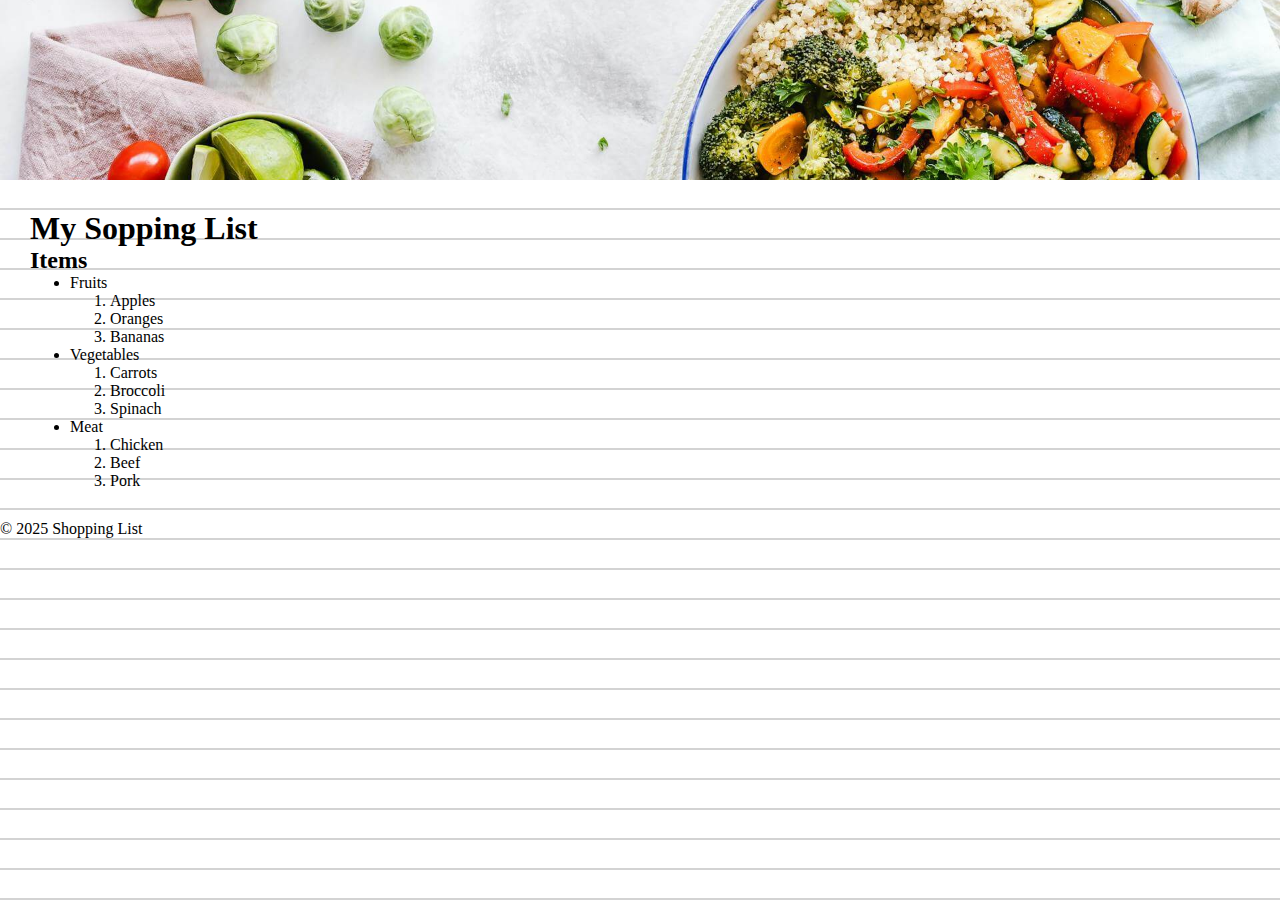
<file: index.html>
<!DOCTYPE html>
<html lang="en">
  <head>
    <meta charset="utf-8" />
    <meta name="viewport" content="width=device-width" initial-scale="1.0" />
    <meta name="description" content="Shopping List Practic" />
    <meta name="author" content="Abel Beltrán" />
    <meta name="keywords" content="Shopping List" />
    <meta name="robots" content="index, follow" />
    <title>Shopping List</title>
    <link rel="stylesheet" href="./css/styles.css" />
  </head>
  <body class="notebook-paper">
    <header class="header"></header>
    <main class="main">
      <h1>My Sopping List</h1>
      <section>
        <h2>Items</h2>
        <ul>
          <li>Fruits</li>
          <ol>
            <li><a href="./recipe.html">Apples</a></li>
            <li><a href="./recipe.html">Oranges</a></li>
            <li><a href="./recipe.html">Bananas</a></li>
          </ol>
          <li>Vegetables</li>
          <ol>
            <li><a href="#">Carrots</a></li>
            <li><a href="#">Broccoli</a></li>
            <li><a href="#">Spinach</a></li>
          </ol>
          <li>Meat</li>
          <ol>
            <li><a href="#">Chicken</a></li>
            <li><a href="#">Beef</a></li>
            <li><a href="#">Pork</a></li>
          </ol>
        </ul>
      </section>
    </main>
    <footer>
      <p>&copy; 2025 Shopping List</p>
    </footer>
  </body>
</html>
</file>
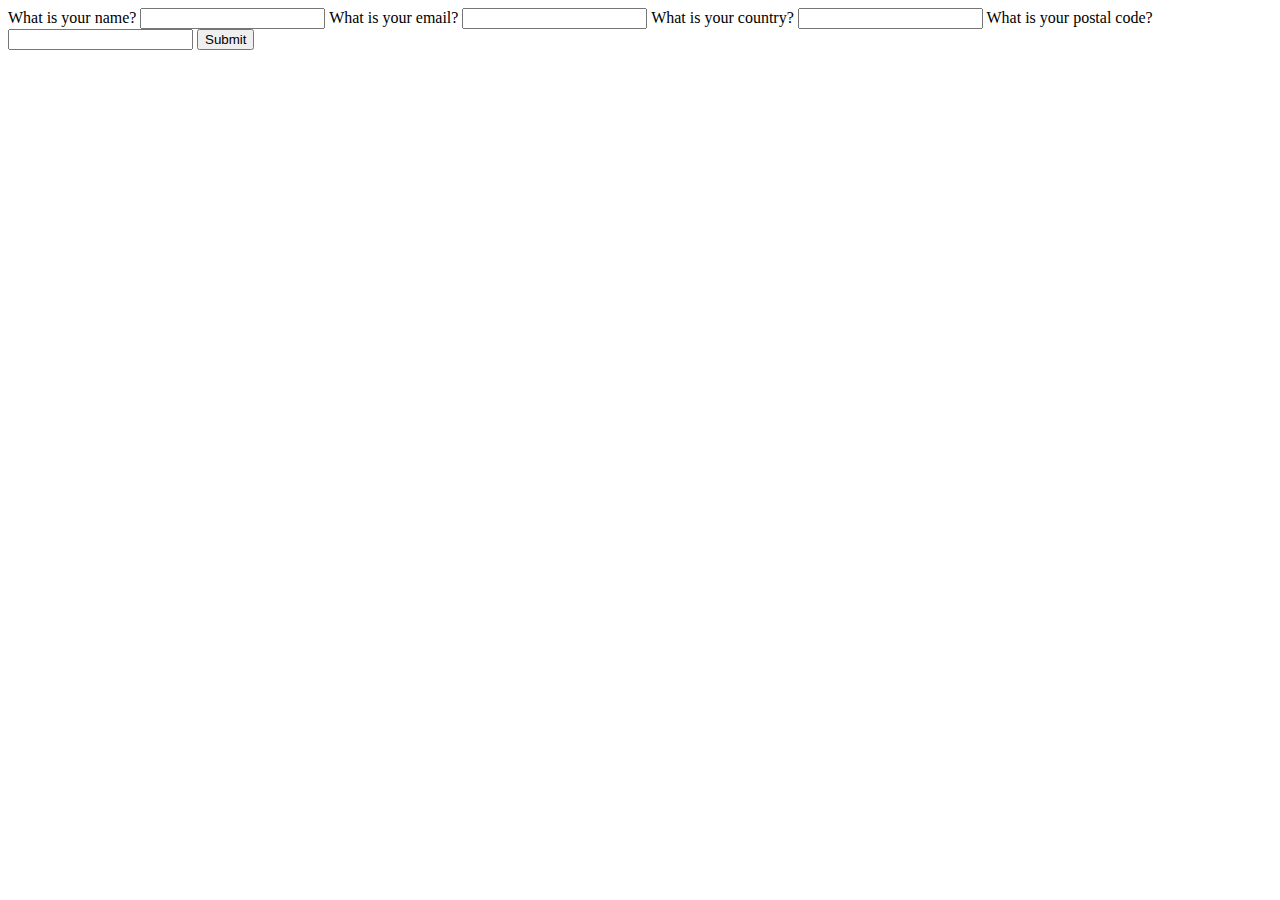
<file: calendar-class/index.html>
<!DOCTYPE html>
<html lang="en">
  <head>
    <meta charset="UTF-8" />
    <meta name="viewport" content="width=device-width, initial-scale=1.0" />
    <title>Calendar Class</title>
  </head>
  <body>
    <main>
      <form action="">
        <label for="name">
          <span>What is your name?</span>
          <input type="text" name="name" id="name" autocomplete="names" required />
        </label>
        <label for="email">
          <span>What is your email?</span>
          <input type="email" name="email" id="email" autocomplete="email" required />
        </label>
        <label for="country">
          <span>What is your country?</span>
          <input type="text" name="country" id="country" autocomplete="country" required />
        </label>
        <label for="postal-code">
          <span>What is your postal code?</span>
          <input type="number" name="postal-code" id="postal-code" autocomplete="postal-code" requireds />
        </label>
        <input type="submit" value="Submit" />
      </form>
    </main>
  </body>
</html>
</file>
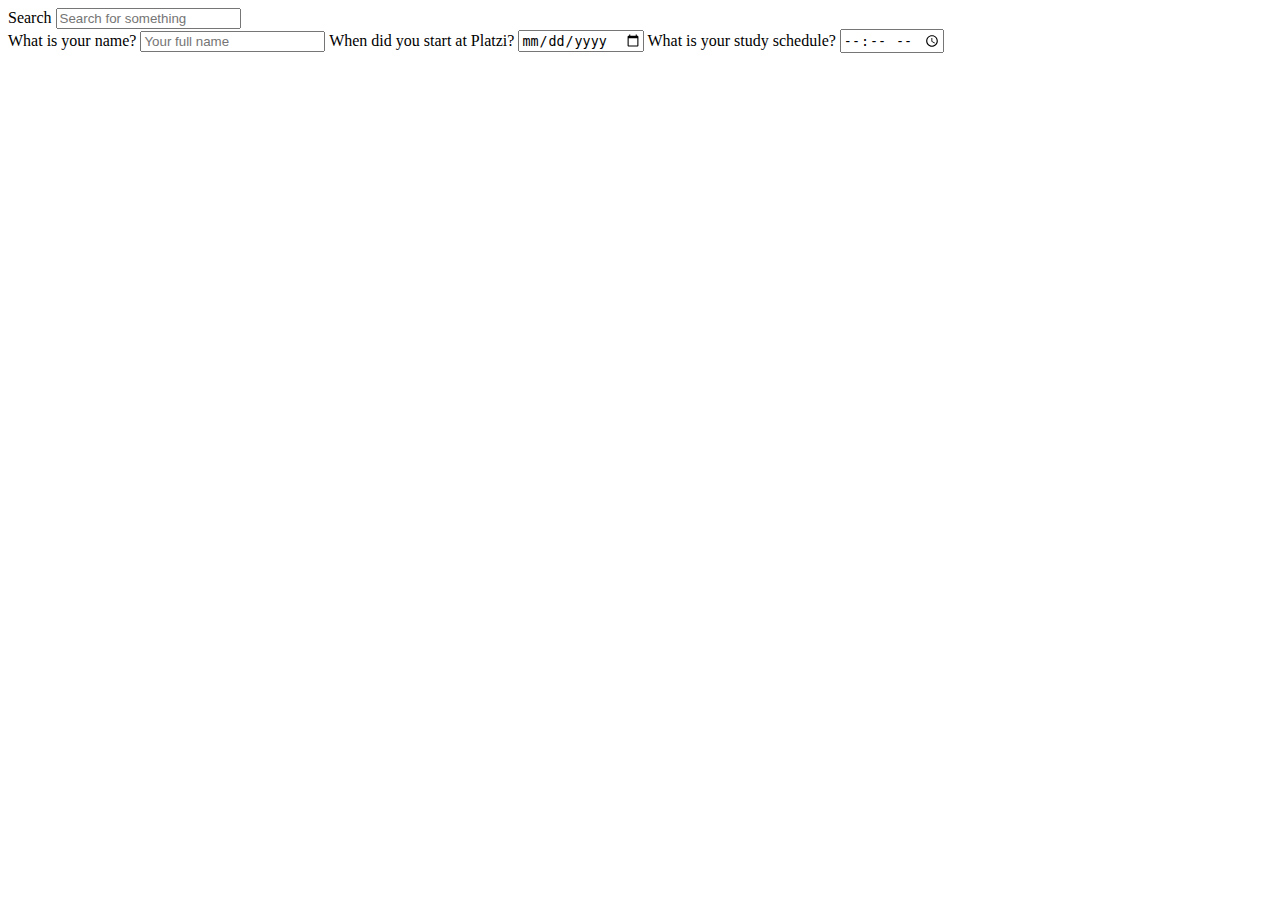
<file: form-class/index.html>
<!DOCTYPE html>
<html lang="en">
  <head>
    <meta charset="UTF-8" />
    <meta name="viewport" content="width=device-width, initial-scale=1.0" />
    <title>Form Class</title>
  </head>
  <body>
    <form>
      <search>
        <label for="search">
          <span>Search</span>
          <input type="search" id="search" placeholder="Search for something" />
        </label>
      </search>
      <label for="name">
        <span>What is your name?</span>
        <input type="text" id="name" placeholder="Your full name" />
      </label>
      <label for="platzi-start">
        <span>When did you start at Platzi?</span>
        <input type="date" id="platzi-start" />
      </label>
      <label for="schedule">
        <span>What is your study schedule?</span>
        <input type="time" id="schedule" />
      </label>
    </form>
  </body>
</html>
</file>
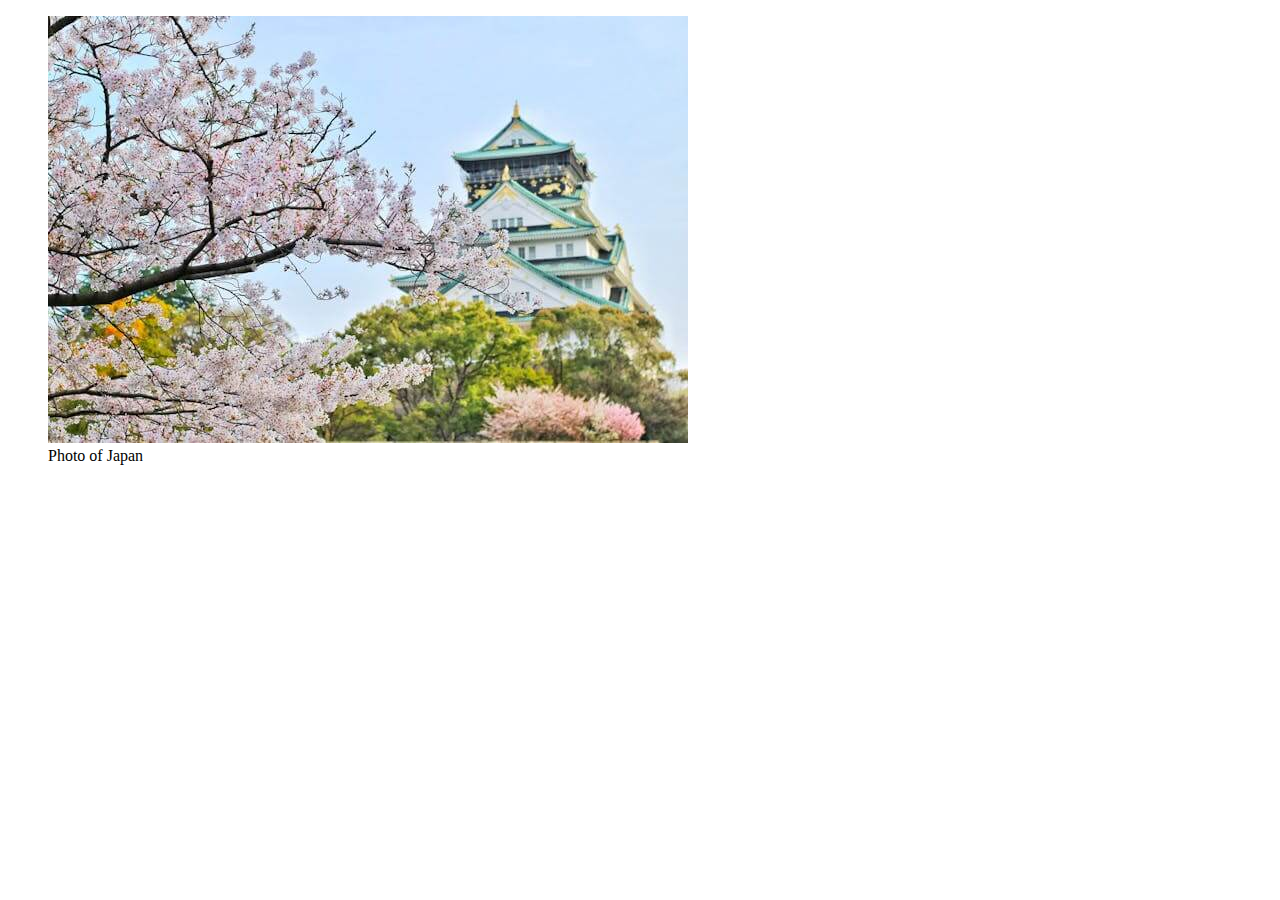
<file: img-class/index.html>
<!DOCTYPE html>
<html lang="en">
  <head>
    <meta charset="UTF-8" />
    <meta name="viewport" content="width=device-width, initial-scale=1.0" />
    <title>Image Optimization Class</title>
  </head>
  <body>
    <main>
      <figure>
        <img src="./img/small.jpg" alt="Photo of Japan" />
        <figcaption>Photo of Japan</figcaption>
      </figure>
    </main>
  </body>
</html>
</file>
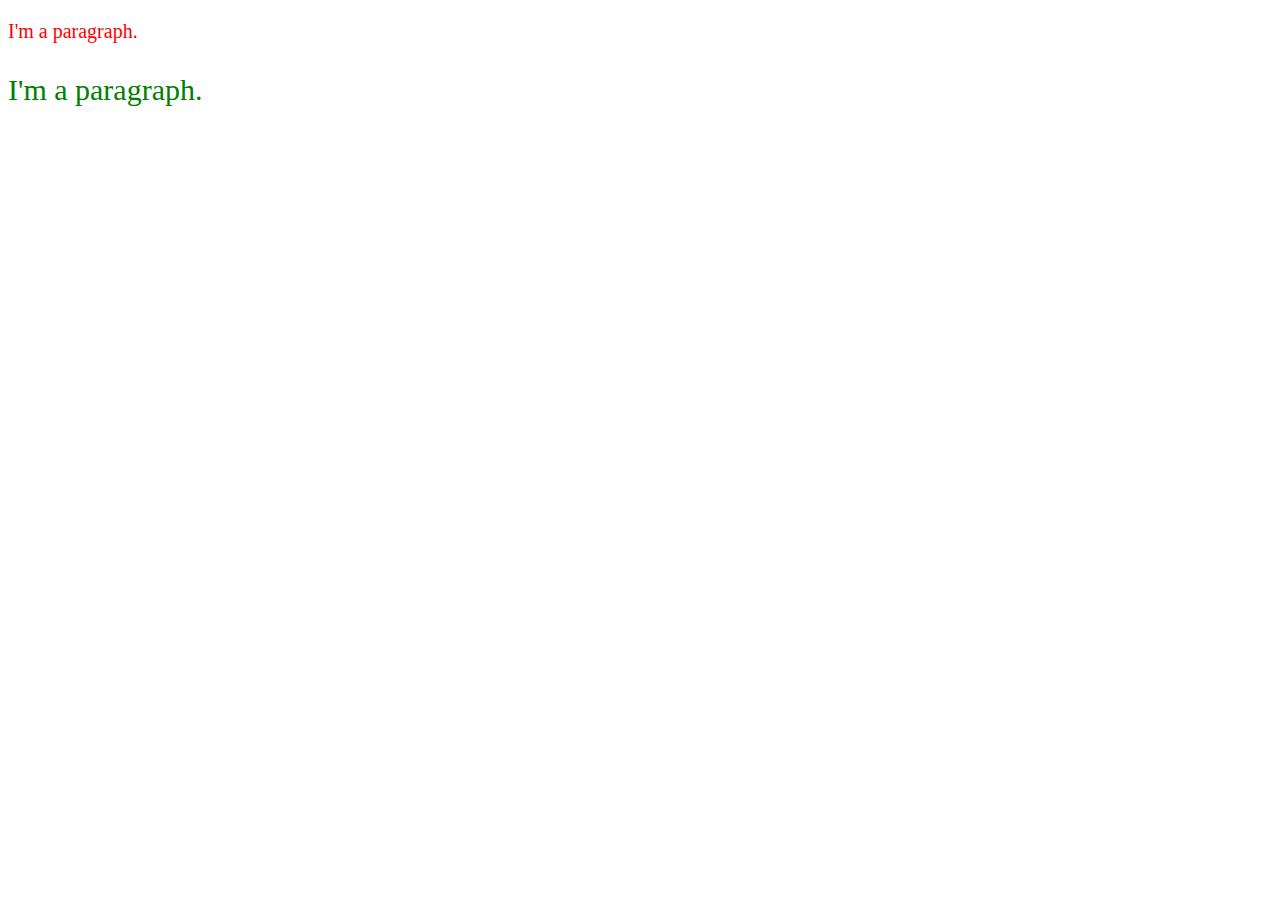
<file: css/css-class/index.html>
<!DOCTYPE html>
<html lang="en">
  <head>
    <meta charset="UTF-8" />
    <meta name="viewport" content="width=device-width, initial-scale=1.0" />
    <title>Startin with CSS</title>
    <link rel="stylesheet" href="style.css" />
  </head>
  <body>
    <p class="paragraph">I'm a paragraph.</p>
    <p id="paragraph">I'm a paragraph.</p>
  </body>
</html>
</file>
<file: css/styles.css>
* {
  margin: 0;
}
.notebook-paper {
  width: 100%;
  height: 100vh;
  background: repeating-linear-gradient(white, white 28px, lightgray 28px, lightgray 30px);
}
a {
  color: #000;
  text-decoration: none;
}

/* Header */
.header {
  background-image: url("../img/header.jpg");
  background-size: cover;
  background-position: center;
  height: 20vh;
}

/* Main content */
.main {
  margin: 30px;
}
</file>
<file: css/css-class/style.css>
p {
  color: blue;
  font-size: 30px;
}

/* Class */
.paragraph {
  color: red;
  font-size: 20px;
}

/* ID */
#paragraph {
  color: green;
  font-size: 30px;
}
</file>
